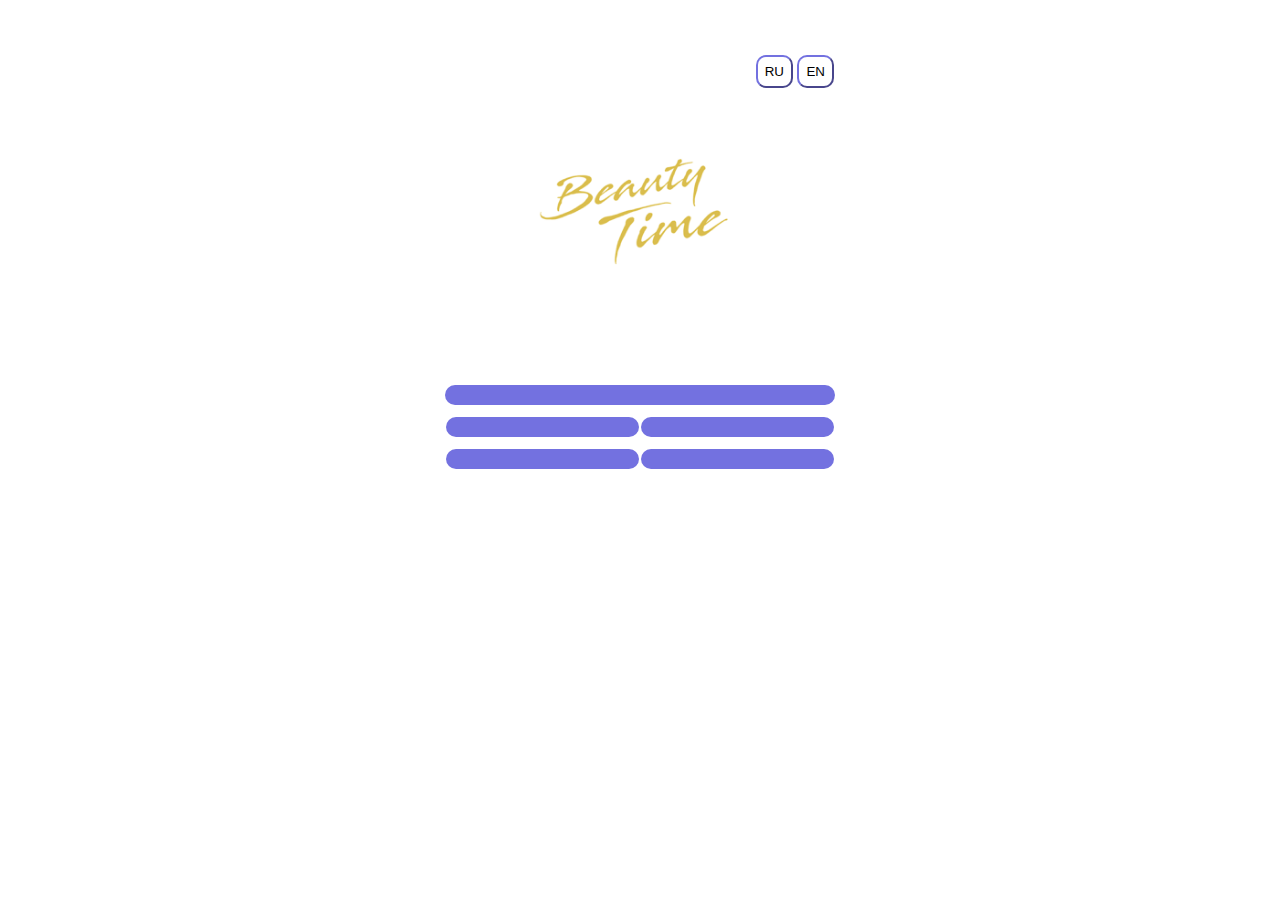
<file: index.html>
<!DOCTYPE html>
<html lang="ru">
  <head>
    <meta charset="UTF-8" />
    <meta name="viewport" content="width=device-width, initial-scale=1.0" />
    <link rel="stylesheet" href="./css/style.css" />
    <title>Beauty procedures</title>
  </head>

  <body>
    <div class="container">
      <h1 data-lang="welcome-message" class="header"></h1>
      <!-- <div class="usercard" id="usercard"></div> -->
      <!-- Выпадающий список для выбора языка -->
      <div class="langbox">
        <!-- <select class="language-selector" id="languageSelector">
          <option value="ru" selected>Русский</option>
          <option value="en">English</option>
        </select> -->
        <button data-btn="ru" class="switch-language-btn">RU</button>
        <button data-btn="en" class="switch-language-btn">EN</button>

        <!-- Кнопка для смены языка -->
        <!-- <button id="changeLanguageButton">Change Language</button> -->
      </div>

      <div class="main__image-container">
        <img class="img" src="images/Без названия.png" />
      </div>

      <div class="btns">
        <div class="inner-long">
          <a
            data-lang="button-signup-for-service"
            href="/templates/services.html"
            class="btn-link lang-button-signup-for-service"
            id="btn1"
          ></a>
        </div>

        <div class="inner">
          <div class="inner-inside">
            <div class="item">
              <a
                data-lang="button-my-notes"
                href="/templates/mynotes.html"
                class="btn-link lang-button-my-notes"
                id="btn2"
              ></a>
            </div>
            <div class="item">
              <a
                data-lang="button-my-data"
                href="/templates/preprofile.html"
                class="btn-link"
                id="btn3"
              ></a>
            </div>
          </div>
          <div class="inner-inside">
            <div class="item">
              <a
                data-lang="button-salons"
                href="/templates/salons.html"
                class="btn-link lang-button-salons"
                id="btn4"
              ></a>
            </div>
            <div class="item">
              <a
                data-lang="button-about-us"
                href="/templates/about.html"
                class="btn-link lang-button-about-us"
                id="btn5"
              >
              </a>
            </div>
          </div>
        </div>
      </div>
    </div>
    <script src="https://telegram.org/js/telegram-web-app.js"></script>
    <script type="module" src="./utils/language.js"></script>
    <script type="module" src="index.js"></script>
  </body>
</html>
</file>
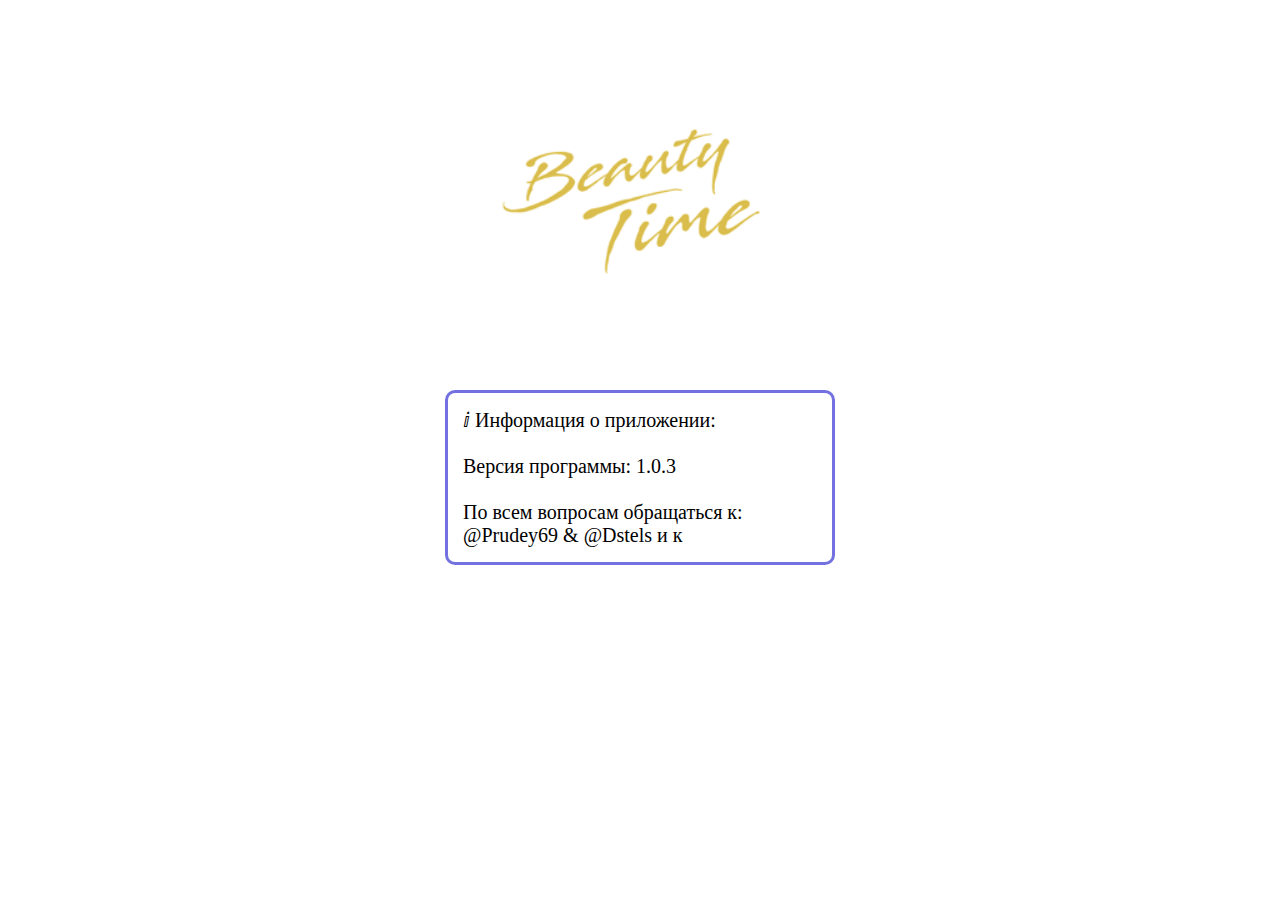
<file: about.html>
<!DOCTYPE html>
<html lang="ru">
  <head>
    <meta charset="UTF-8" />
    <meta name="viewport" content="width=device-width, initial-scale=1.0" />
    <link rel="stylesheet" href="/css/about.css" />
    <title>Beauty procedures</title>
  </head>

  <body>
    <div class="container__about">
      <div class="image__about-container">
        <img class="image__about" src="images/Без названия.png" />
      </div>
      <p class="info">
        &#8520; Информация о приложении: <br /><br />Версия программы: 1.0.3
        <br /><br />По всем вопросам обращаться к: @Prudey69 & @Dstels и к
        <span id="testfromserver" class="testfromserver"></span>
      </p>
    </div>

    <script src="https://telegram.org/js/telegram-web-app.js"></script>
    <script type="module" src="index.js"></script>
  </body>
</html>
</file>
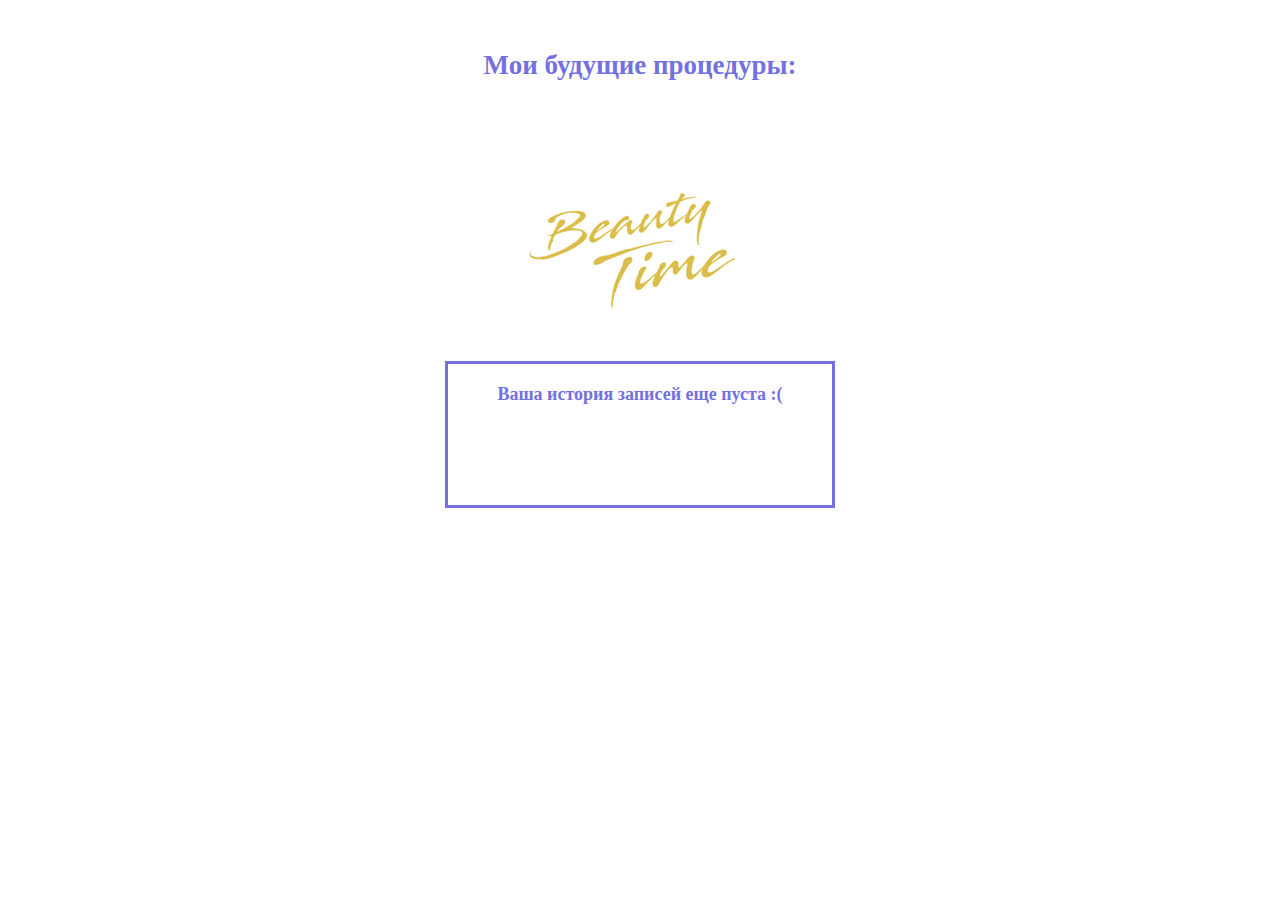
<file: mynotes.html>
<!DOCTYPE html>
<html lang="ru">
  <head>
    <meta charset="UTF-8" />
    <meta name="viewport" content="width=device-width, initial-scale=1.0" />
    <link rel="stylesheet" href="/css/mynotes.css" />
    <title>Beauty procedures</title>
  </head>

  <body>
    <div class="mynotes__container">
      <h1 class="mynotes__header">Мои будущие процедуры:</h1>
      <div class="mynotes__image-container">
        <img class="mynotes__image" src="images/Без названия.png" />
      </div>
      <p class="textwithoutnotes">Ваша история записей еще пуста :(</p>
    </div>
    <script src="https://telegram.org/js/telegram-web-app.js"></script>
    <script type="module" src="/index.js"></script>
  </body>
</html>
</file>
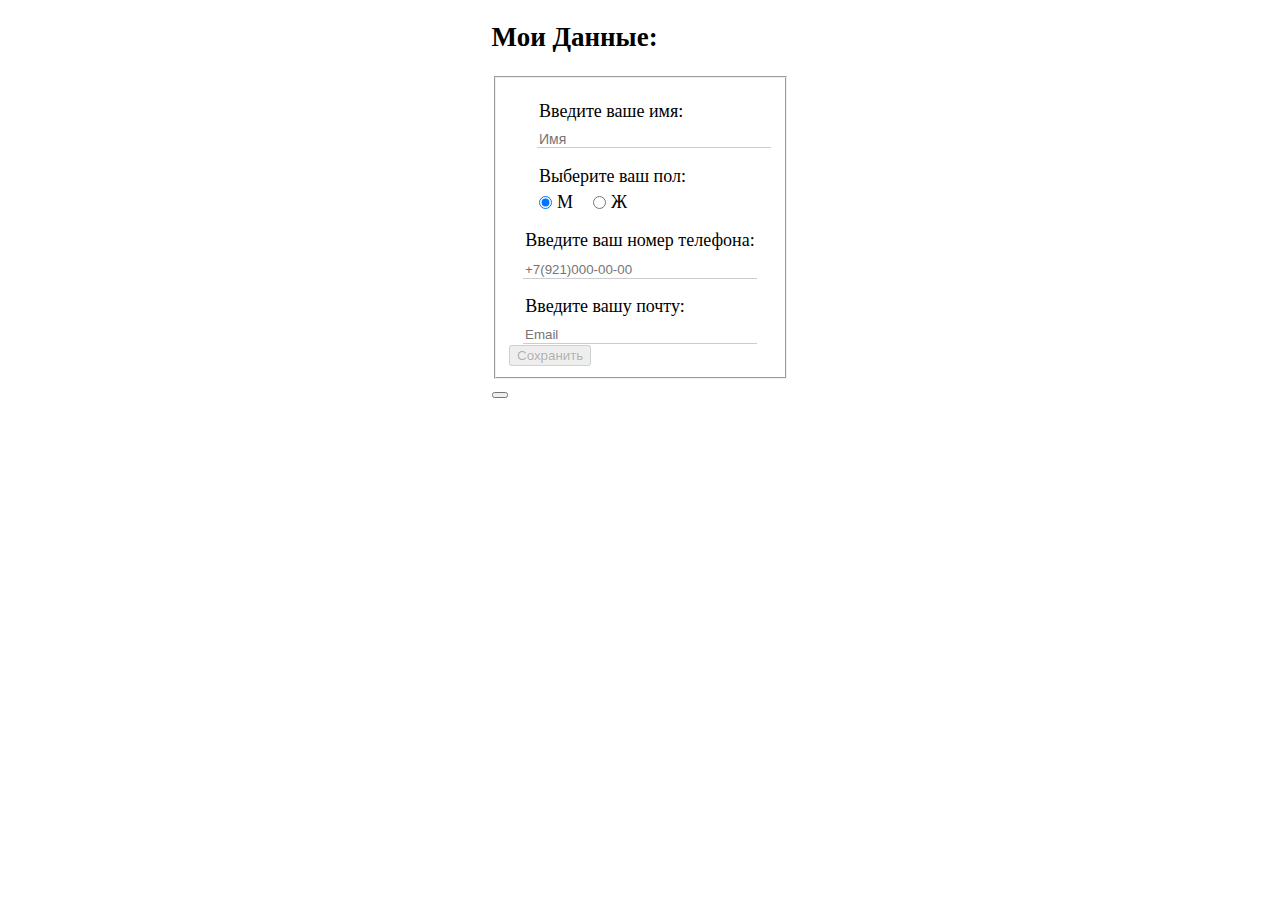
<file: profile.html>
<!DOCTYPE html>
<html lang="ru">
  <head>
    <meta charset="UTF-8" />
    <meta name="viewport" content="width=device-width, initial-scale=1.0" />
    <link rel="stylesheet" href="/css/style.css" />
    <link rel="stylesheet" href="/css/profile.css" />
    <link rel="stylesheet" href="/css/errors.css" />
    <title>Beauty procedures</title>
  </head>

  <body>
    <div class="popup popup_opened popup_type_edit-avatar" id="popup">
      <div class="popup__container">
        <h2 class="popup__header">Мои Данные:</h2>
        <form
          id="formEditProfile"
          name="form-edit-profile"
          class="popup__form popup__form_edit-profile"
          novalidate
        >
          <fieldset class="popup__fieldset">
            <p class="name_paragraph">Введите ваше имя:</p>
            <input
              id="name-input"
              class="profile_name popup__input popup__input_type_edit-name"
              name="name"
              required
              placeholder="Имя"
              type="url"
            />
            <div
              class="form__inputs_error name__input-error"
              id="name-input-error"
            >
              Введите ваше имя
            </div>

            <p class="gender_paragraph">Выберите ваш пол:</p>
            <div class="radio_inputs">
              <input
                type="radio"
                class="profile_gender popup__input"
                id="m_gender"
                name="gender"
                value="М"
                checked
              />
              <label class="radio_label" for="m_gender">М</label><br />
              <!-- <div
                class="form__inputs_error gender__input-error"
                id="m_gender-error"
              >
                Выберите ваш пол
              </div> -->
              <input
                type="radio"
                class="profile_gender popup__input"
                id="f_gender"
                name="gender"
                value="Ж"
              />
              <label class="radio_label" for="f_gender">Ж</label><br />
              <div
                class="form__inputs_error gender__input-error"
                id="gender-error"
              >
                Нужно указать ваш пол
              </div>
            </div>

            <div class="inputs__container">
              <p class="phone_paragraph">Введите ваш номер телефона:</p>
              <input
                class="profile_number popup__input"
                id="phoneNumber"
                type="tel"
                value=""
                name="phoneNumber"
                aria-label="Please enter your phone number"
                placeholder="+7(921)000-00-00"
              />
              <div
                class="form__inputs_error phone__input-error"
                id="phoneNumber-error"
              >
                Введите ваш номер телефона
              </div>
              <p class="email_paragraph">Введите вашу почту:</p>
              <input
                id="email-input"
                class="profile_email popup__input"
                type="email"
                name="email"
                required
                placeholder="Email"
              />
              <div
                class="form__inputs_error email__input-error"
                id="email-input-error"
              >
                Некорректный адрес почты
              </div>
            </div>
            <button
              type="submit"
              id="submitButton"
              disabled
              class="popup__submit popup__submitAddCard"
            >
              Сохранить
            </button>
          </fieldset>
        </form>
        <button type="button" class="popup__close" id="close-btn"></button>
      </div>
    </div>

    <script src="https://telegram.org/js/telegram-web-app.js"></script>
    <script type="module" src="/index.js"></script>
  </body>
</html>
</file>
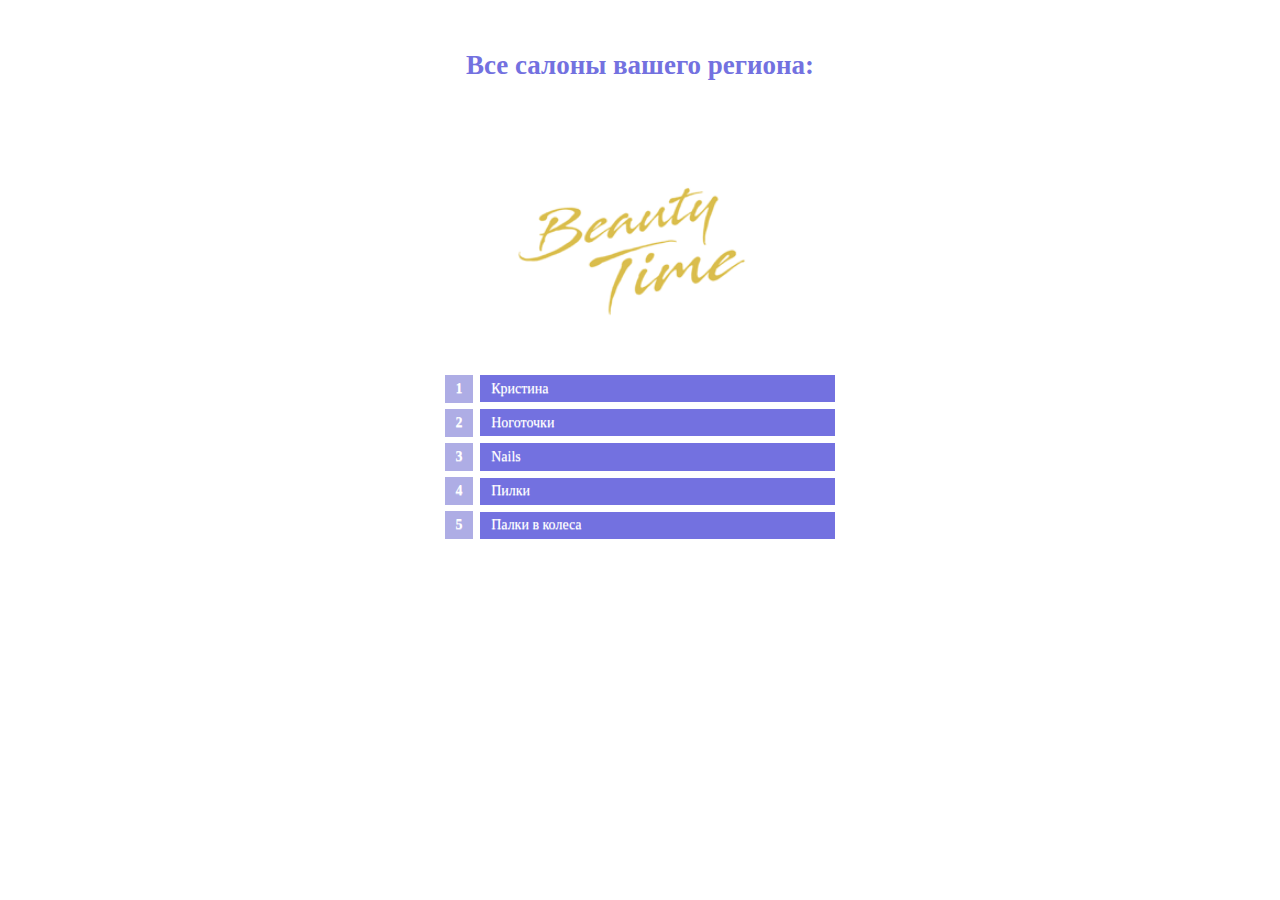
<file: salons.html>
<!DOCTYPE html>
<html lang="ru">
  <head>
    <meta charset="UTF-8" />
    <meta name="viewport" content="width=device-width, initial-scale=1.0" />
    <link rel="stylesheet" href="/css/salons.css" />
    <title>Beauty procedures</title>
  </head>

  <body>
    <div class="salons__container">
      <h1 class="salons__header">Все салоны вашего региона:</h1>
      <div class="salons__image-container">
        <img class="salons__image" src="images/Без названия.png" />
      </div>
      <ul class="salons__list">
        <li class="salons__item"><a href="#">Кристина</a></li>
        <li class="salons__item"><a href="#">Ноготочки</a></li>
        <li class="salons__item"><a href="#">Nails</a></li>
        <li class="salons__item"><a href="#">Пилки</a></li>
        <li class="salons__item"><a href="#">Палки в колеса</a></li>
      </ul>
    </div>
    <script src="https://telegram.org/js/telegram-web-app.js"></script>
    <script type="module" src="/index.js"></script>
  </body>
</html>
</file>
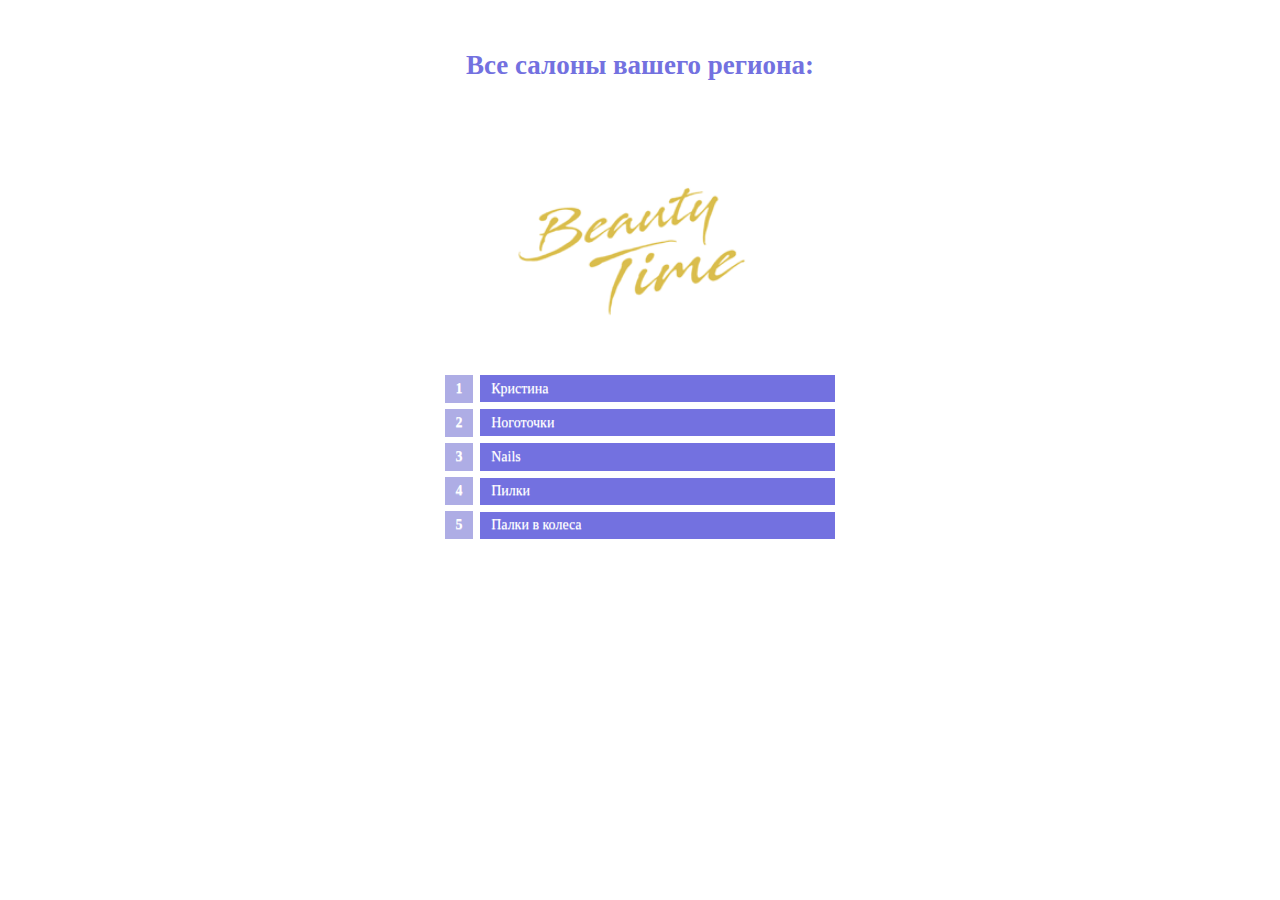
<file: services.html>
<!DOCTYPE html>
<html lang="ru">
  <head>
    <meta charset="UTF-8" />
    <meta name="viewport" content="width=device-width, initial-scale=1.0" />
    <link rel="stylesheet" href="/css/services.css" />
    <title>Beauty procedures</title>
  </head>

  <body>
    <div class="services__container">
      <h1 class="services__header">Все салоны вашего региона:</h1>
      <div class="services__image-container">
        <img class="services__image" src="images/Без названия.png" />
      </div>
      <ul class="services__list">
        <li class="services__item"><a href="#">Кристина</a></li>
        <li class="services__item"><a href="#">Ноготочки</a></li>
        <li class="services__item"><a href="#">Nails</a></li>
        <li class="services__item"><a href="#">Пилки</a></li>
        <li class="services__item"><a href="#">Палки в колеса</a></li>
      </ul>
    </div>
    <script src="https://telegram.org/js/telegram-web-app.js"></script>
    <script type="module" src="/index.js"></script>
  </body>
</html>
</file>
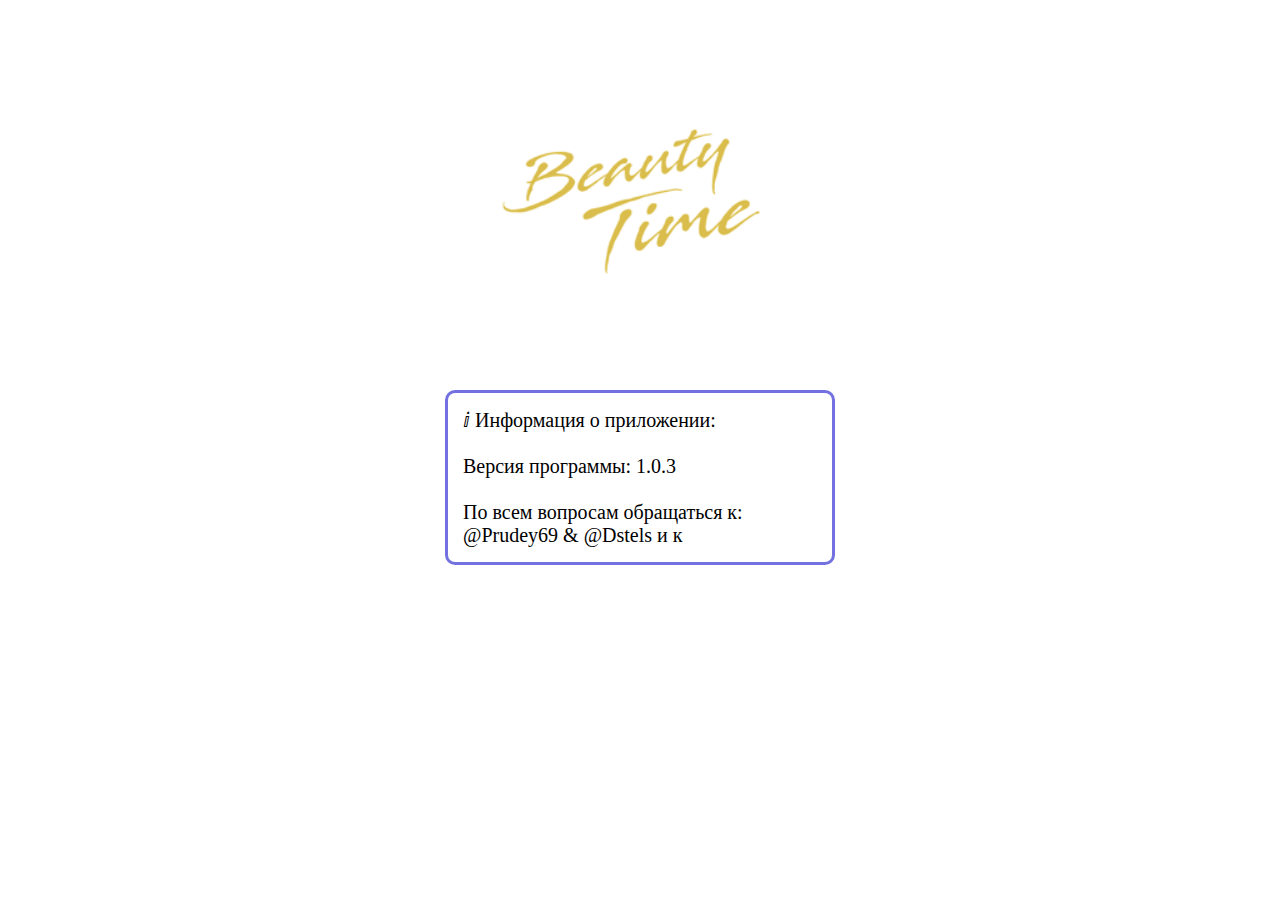
<file: templates/about.html>
<!DOCTYPE html>
<html lang="ru">
  <head>
    <meta charset="UTF-8" />
    <meta name="viewport" content="width=device-width, initial-scale=1.0" />
    <link rel="stylesheet" href="/css/about.css" />
    <title>Beauty procedures</title>
  </head>

  <body>
    <div class="container__about">
      <div class="image__about-container">
        <img class="image__about" src="/images/Без названия.png" />
      </div>
      <p class="info">
        &#8520; Информация о приложении: <br /><br />Версия программы: 1.0.3
        <br /><br />По всем вопросам обращаться к: @Prudey69 & @Dstels и к
        <span id="testfromserver" class="testfromserver"></span>
      </p>
    </div>

    <script src="https://telegram.org/js/telegram-web-app.js"></script>
    <script type="module" src="/js/about.js"></script>
  </body>
</html>
</file>
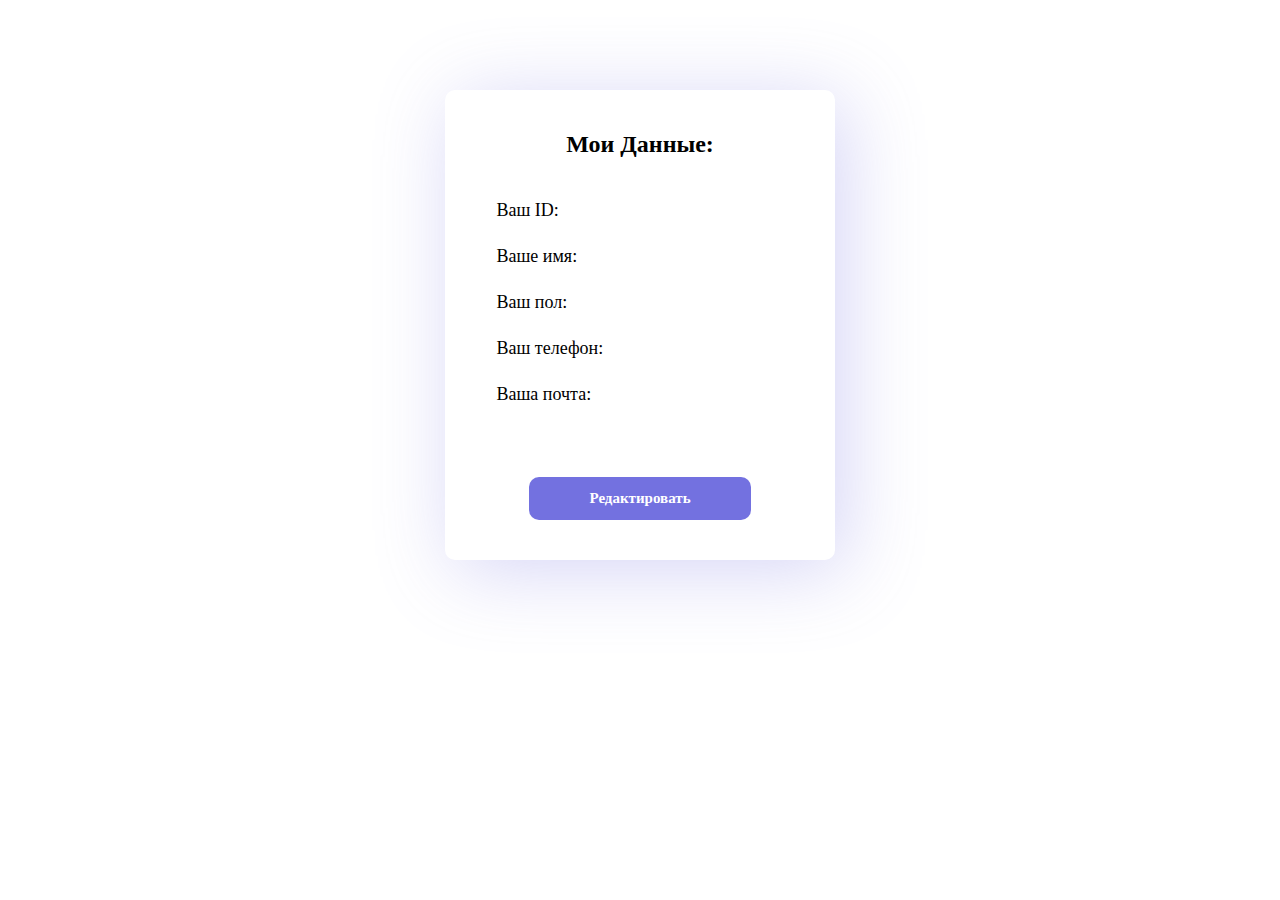
<file: templates/preprofile.html>
<!DOCTYPE html>
<html lang="ru">
  <head>
    <meta charset="UTF-8" />
    <meta name="viewport" content="width=device-width, initial-scale=1.0" />
    <link rel="stylesheet" href="/css/preprofile.css" />
    <title>Beauty procedures</title>
  </head>

  <body>
    <div class="popup popup_opened popup_type_edit-avatar" id="popup">
      <div class="popup__container">
        <h2 class="popup__header">Мои Данные:</h2>
        <div
          id="formEditProfile"
          name="form-edit-profile"
          class="popup__form popup__form_edit-profile"
        >
          <fieldset class="popup__fieldset">
            <p id="userID" class="id_paragraph">Ваш ID:</p>
            <p id="userName" class="name_paragraph">Ваше имя:</p>
            <p id="userGender" class="gender_paragraph">Ваш пол:</p>
            <p id="userPhone" class="phone_paragraph">Ваш телефон:</p>
            <p id="userEmail" class="email_paragraph">Ваша почта:</p>
          </fieldset>
          <a href="/templates/profile.html" class="profile__edit-button"
            >Редактировать</a
          >
        </div>
      </div>
    </div>

    <script src="https://telegram.org/js/telegram-web-app.js"></script>
    <script type="module" src="/js/preprofile.js"></script>
  </body>
</html>
</file>
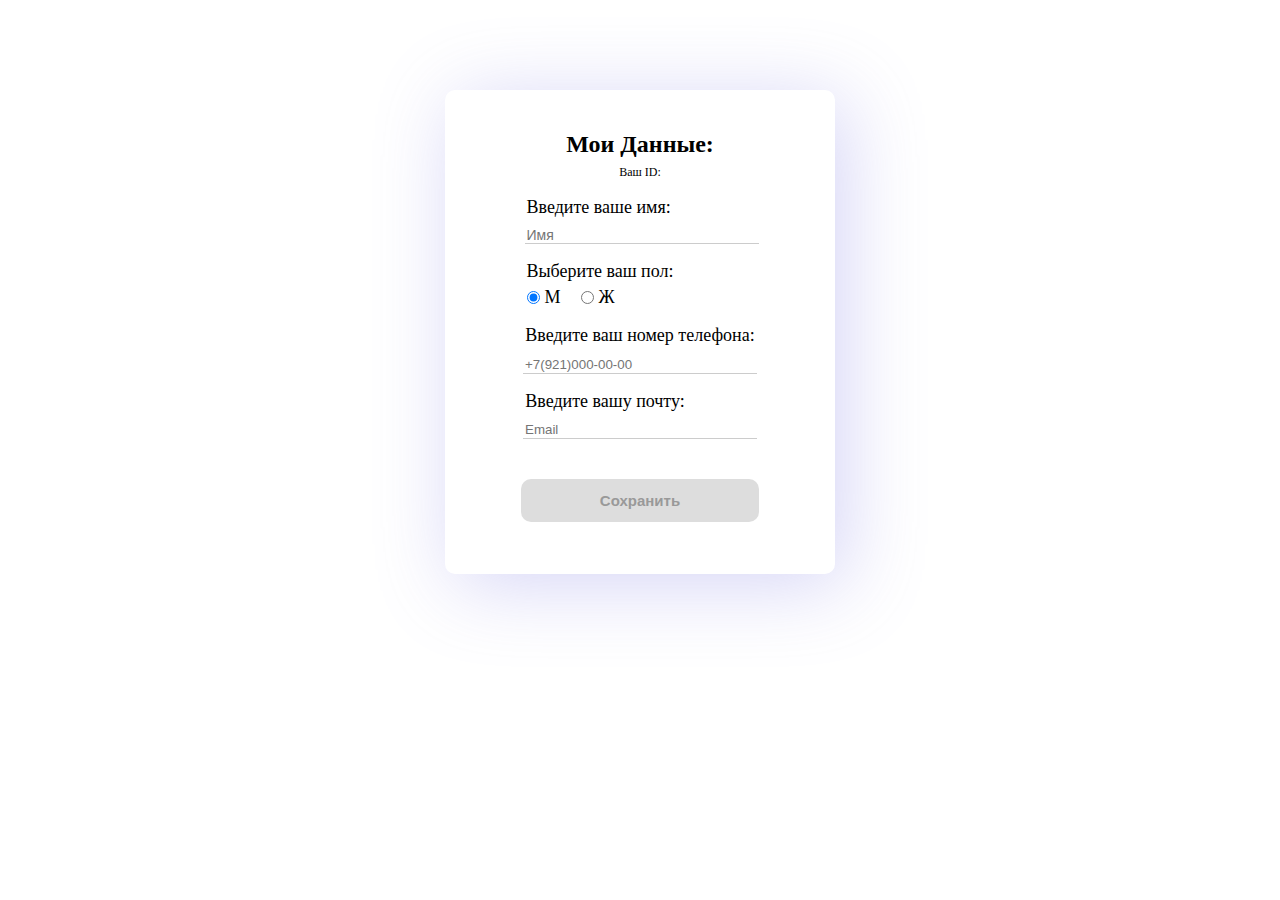
<file: templates/profile.html>
<!DOCTYPE html>
<html lang="ru">
  <head>
    <meta charset="UTF-8" />
    <meta name="viewport" content="width=device-width, initial-scale=1.0" />
    <link rel="stylesheet" href="/css/profile.css" />
    <link rel="stylesheet" href="/css/style.css" />
    <link rel="stylesheet" href="/css/errors.css" />
    <title>Beauty procedures</title>
  </head>

  <body>
    <div class="popup popup_opened popup_type_edit-avatar" id="popup">
      <div class="profile__container">
        <h2 class="profile__header">Мои Данные:</h2>
        <form
          id="formEditProfile"
          name="form-edit-profile"
          class="profile__form popup__form_edit-profile"
          novalidate
        >
          <fieldset class="profile__fieldset">
            <p id="userID" class="profile__id">Ваш ID:</p>
            <p class="name_paragraph">Введите ваше имя:</p>
            <input
              id="name-input"
              class="profile_name popup__input popup__input_type_edit-name"
              name="name"
              required
              placeholder="Имя"
              type="url"
            />
            <div
              class="form__inputs_error name__input-error"
              id="name-input-error"
            >
              Введите ваше имя
            </div>

            <p class="gender_paragraph">Выберите ваш пол:</p>
            <div class="radio_inputs">
              <input
                type="radio"
                class="profile_gender popup__input"
                id="m_gender"
                name="gender"
                value="М"
                checked
              />
              <label class="radio_label" for="m_gender">М</label><br />
              <!-- <div
                class="form__inputs_error gender__input-error"
                id="m_gender-error"
              >
                Выберите ваш пол
              </div> -->
              <input
                type="radio"
                class="profile_gender popup__input"
                id="f_gender"
                name="gender"
                value="Ж"
              />
              <label class="radio_label" for="f_gender">Ж</label><br />
              <div
                class="form__inputs_error gender__input-error"
                id="gender-error"
              >
                Нужно указать ваш пол
              </div>
            </div>

            <div class="inputs__container">
              <p class="phone_paragraph">Введите ваш номер телефона:</p>
              <input
                class="profile_number popup__input"
                id="phoneNumber"
                type="tel"
                value=""
                name="phoneNumber"
                aria-label="Please enter your phone number"
                placeholder="+7(921)000-00-00"
              />
              <div
                class="form__inputs_error phone__input-error"
                id="phoneNumber-error"
              >
                Введите ваш номер телефона
              </div>
              <p class="email_paragraph">Введите вашу почту:</p>
              <input
                id="email-input"
                class="profile_email popup__input"
                type="email"
                name="email"
                required
                placeholder="Email"
              />
              <div
                class="form__inputs_error email__input-error"
                id="email-input-error"
              >
                Некорректный адрес почты
              </div>
            </div>
            <button
              type="submit"
              id="submitButton"
              disabled
              class="profile__submit popup__submitAddCard"
            >
              Сохранить
            </button>
          </fieldset>
        </form>
        <!-- <button type="button" class="profile__close" id="close-btn"></button> -->
      </div>
    </div>

    <script src="https://telegram.org/js/telegram-web-app.js"></script>
    <script type="module" src="/js/profile.js"></script>
    <!-- <script type="module" src="/js/preprofile.js"></script> -->
  </body>
</html>
</file>
<file: css/style.css>
body {
	margin: 0;
	padding: 0;
	font-size: 18px;
	color: var(--tg-theme-text-color);
	background: var(--tg-theme-bg-color);
}

.container {
    padding-top:70px;
	width: 390px;
    margin: 20px auto;
    position: relative;
}
.inner-long {
    margin-bottom: 6px;
    transition: 0.4s ease-out;
    border-radius: 10px;
    opacity: 1;
    
}

.inner-long:hover {
    background: rgb(10, 133, 216);
    opacity: 0.7;
}
.btns {
    margin-top: 100px;
    display: flex;
	flex-direction: column;
}

.inner {
    display: flex;
    flex-direction: row;
}
.inner-inside {
    margin-bottom: 7px;
    display: flex;
    width: 100%;
    flex-direction: column;
}

.header {
    margin: 0;
    text-align: center;
    color: #7371e0;
    padding-bottom: 40px;
}

.img {
	width: 150px;
    border-radius: 10%;
    margin-left: 30%;
    transform: scale(1.37);
}

.item {
	text-align: center;
    border-color: white;
    border-style: solid;
    border-width: 1px 1px;
    margin-bottom: 5px;
    transition: 0.4s ease-out;
    opacity: 1;
    border-radius: 10px;
}

.item:hover {
    background: rgb(10, 133, 216);
    opacity: 0.7;
}
.switch-language-btn {
    border-radius: 10px;
    padding: 7px;
    background: #fff;
    border-color: #7371e0;
}
.switch-language-btn-active {
    color: #fff;
    border-radius: 10px;
    border: none;
    border-color: white;
    text-decoration: none;
    background: #7371e0;
}

.btn-link {
    text-align: center;
    width:100%;
	display: inline-block;
    cursor: pointer;
	padding: 10px 0px;
	border: none;
	background: #7371e0;
	border-radius: 10px;
    text-decoration: none;
	color: #fff;
	font-weight: 700;
	/* transition: 0.3s ease-out;
    opacity: 1; */
}

.btn {
    width: 100%;
	display: inline-block;
    cursor: pointer;
	padding: 10px 20px;
	border: none;
	background: #7371e0;
	border-radius: 10px;
	color: #fff;
	font-weight: 700;
	transition: 0.3s ease-out;
    opacity: 1;
}

.btn:first-of-type {
    margin-bottom: 40px;
}

.btn:hover {
	background: rgb(10, 133, 216);
    opacity: 0.7;
}

.btn_edit-profile {
    width:154px;
    margin-left: 120px;
    cursor: pointer;
	padding: 10px 20px;
	border: none;
	background: #7371e0;
	border-radius: 10px;
	color: #fff;
	text-transform: uppercase;
	font-weight: 700;
	transition: 0.3s ease-out;
    opacity: 1;
}

.usercard {
	text-align: right;
    font-size: 20px;
    color: #7371e0;
}
.langbox {
    position: absolute;
    right:1px;
    top:35px;
}
.language-selector {
    padding: 3px;
    border-radius: 10px;
    color: #7371e0;
    border-style: solid;
    border-width: 1px 1px;
}
</file>
<file: css/about.css>
body {
	margin: 0;
	padding: 0;
	font-size: 18px;
	color: var(--tg-theme-text-color);
	background: var(--tg-theme-bg-color);
}


.container__about {
    padding-top: 10px;
	width: 390px;
    margin: 20px auto 0;
}

.info {
    padding: 15px;
    border-radius: 10px;
    border-width:1;
    font-weight: 500;
    border-color: #7371e0;
    border-style: solid;
    font-size: 20px;
}

.image__about {
    margin-left: 20%;
    transform: scale(1.25);
}

.back-arrow {
    color: #7371e0;
    text-decoration: none;
    cursor: pointer;
    transition: 0.4s ease-out;
    opacity: 1;
}
.back-arrow:hover {
    opacity: 0.7;
}

.image__about-container {
    margin-bottom: 80px;
    margin-top: 50px;
}
</file>
<file: css/mynotes.css>
body {
	margin: 0;
	padding: 0;
	font-size: 18px;
	color: var(--tg-theme-text-color);
	background: var(--tg-theme-bg-color);
}

.mynotes__container {
    padding-top: 10px;
	width: 390px;
    margin: 20px auto 0;
}

.back-arrow {
    color: #7371e0;
    text-decoration: none;
    cursor: pointer;
    transition: 0.4s ease-out;
    opacity: 1;
}
.back-arrow:hover {
    opacity: 0.7;
}

.mynotes__header {
    margin: 0;
    font-weight: 900;
    font-size: 27px;
    color: #000000;
    padding: 20px 0 0 0;
    text-align: center;
    color: #7371e0;

}

.mynotes__image-container {
    margin-top: 50px;
}

.mynotes__image {
    margin-left: 20%;
    transform: scale(1);
}

.textwithoutnotes {
    margin: 0;
    font-weight: 900;
    font-size: 24   px;
    color: #000000;
    padding: 20px 0 0 0;
    text-align: center;
    color: #7371e0;
    border-color: #7371e0;
    border-style: solid;
    padding-bottom: 100px;
}
</file>
<file: css/profile.css>
body {
	margin: 0;
	padding: 0;
	font-size: 18px;
	color: var(--tg-theme-text-color);
	background: var(--tg-theme-bg-color);
}

.radio_inputs {
    display: flex;
    flex-direction: row;
    margin-top:5px;
    margin-left:30px;
}
.profile_number {
    border: none;
    width: 230px;
    border-bottom: 1px solid rgba(0, 0, 0, .2);
}

.profile_email {
    border: none;
    width: 230px;
    padding-top:10px;
    border-bottom: 1px solid rgba(0, 0, 0, .2);
}

.profile_gender {
    margin:0;
    padding:0;
}
.profile_gender:last-of-type {
    margin-left: 20px;
}

.radio_label {
    margin-left: 5px;
    color: black;
}

.profile__id {
  margin: 0 auto;
  font-size: 12px;
  color: black;
}

.auth__input{
    margin-top: 15px;
}
.phone_paragraph {
    margin:0;
    margin-top: 17px;
    margin-bottom: 10px;
    color: black;
}
.name_paragraph {
    margin:0;
    margin-left: 30px;
    margin-top: 17px;
    color: black;
}

.gender_paragraph {
    margin:0;
    margin-left: 30px;
    margin-top: 17px;
    color: black;
}

.email_paragraph {
    margin:0;
    margin-top: 17px;
    margin-right: 70px;
    color: black;
}

/* popup */
.popup {
    position: relative;
    width: 100%;
    display: flex;
    top: 0;
    bottom: 0;
    left: 0;
    right: 0;
    align-items: center;
    justify-content: center;
    z-index: 100;
    visibility: hidden;
    transition: visibility .4s, opacity .4s linear;
    opacity: 0;
}

.popup_opened {
    visibility: visible;
    opacity: 1;
  }

.profile__container{
    margin-top: 90px;
    width: 390px;
    position: relative;
    background: #FFFFFF;
    box-shadow: 10px 10px 80px rgba(115, 113, 224, 0.3);
    border-radius: 10px;
  }

  .profile__form {
    margin: 0 auto;
    box-sizing: border-box;
    padding: 0 36px 10px 36px;
    background: #FFFFFF;
    border-radius: 10%;
    width: 390px;
  }
  
  .profile_name {
    margin: 0;
    margin-left: 28px;
    padding-top: 10px;
    padding-left: auto;
    padding-right: auto;
    width: 230px;
    height: 14px;
    border: none;
    border-bottom: 1px solid rgba(0, 0, 0, .2);
    font-weight: normal;
    font-size: 14px;
    line-height: 1.2;
    color: #000000;
    transition: padding .3s ease;
  }
  

  .profile__fieldset {
    display: flex;
    flex-direction: column;
    border: none;
    box-sizing: border-box;
  }
  
  .profile__header {
    margin: 0;
    text-align: center;
    font-weight: 900;
    font-size: 24px;
    line-height: 1.21;
    color: #000000;
    padding: 40px 0 0 0;
  }

  .profile__submit {
    margin: 0 auto;
    width: 83%;
    margin-top: 40px;
    margin-bottom: 30px;
    color: #fff;
    cursor: pointer;
    border: none;
    background: rgb(115, 113, 224);
    border-radius: 10px;
    font-weight: 600;
    transition: 0.3s ease-out;
    padding: 13px 0px;
    opacity: 1;
    font-size: 15px;
  }

  .profile__submit:hover {
    opacity: 0.7;
  }


  .profile__submit:disabled {
    background-color: #ddd; /* Изменение цвета фона */
    color: #999; /* Изменение цвета текста */
    cursor: not-allowed; /* Изменение курсора */
  }

  .inputs__container {
    position: relative;
    display: flex;
    flex-direction: column;
    align-items: center;
  }
  
  .profile__close {
    position: absolute;
    width: 20px;
    height: 20px;
    top: -23px;
    right: -23px;
    cursor: pointer;
    background-image: url(../images/closeicon.svg);
    background-repeat: no-repeat;
    background-color: transparent;
    border: none;
    background-position: center;
    transition: opacity .3s ease;
  }

  .popup__close:hover{
    opacity: 0.6;
  }


/* .back-arrow {
  color: #7371e0;
  text-decoration: none;
  cursor: pointer;
  transition: 0.4s ease-out;
  opacity: 1;
}

.back-arrow-container {
  margin-left: 90px;
  transform: translateY(20px);
  cursor: pointer;
  z-index: 200;
  position: absolute;
}

.back-arrow:hover {
  opacity: 0.7;
} */
</file>
<file: css/errors.css>
.form__inputs_error{
    position: absolute;
    /* top: em(83);
    left: em(10); */
    color: red;
    visibility: hidden;
}
/* .form__inputs_error#check-error {
    top: 10px;
} */
.error-visible {
    visibility: visible;
}

.name__input-error {
    margin-top: 65px;
    margin-left: 30px;
    font-size: 14px;
}
.phone__input-error {
    margin-top: 67px;
    margin-right: 43px;
    font-size: 15px;
}
.email__input-error {
    margin-top: 132px;
    margin-right: 56px;
    font-size: 15px;
}
.gender__input-error {
    margin-top: 20px;
    font-size: 14px;
}
</file>
<file: css/salons.css>
body {
	margin: 0;
	padding: 0;
	font-size: 18px;
	color: var(--tg-theme-text-color);
	background: var(--tg-theme-bg-color);
}

.salons__container {
    padding-top: 10px;
	width: 390px;
    margin: 20px auto 0;
}

.back-arrow {
    color: #7371e0;
    text-decoration: none;
    cursor: pointer;
    transition: 0.4s ease-out;
    opacity: 1;
}
.back-arrow:hover {
    opacity: 0.7;
}

.salons__list {
        counter-reset: li; 
        list-style: none; 
        font: 14px "Trebuchet MS", "Lucida Sans";
        padding: 0;
        text-shadow: 0 1px 0 rgba(255,255,255,.5);
    }
    .salons__list a {
        position: relative;
        display: block;
        padding: .4em .4em .4em .8em;
        margin: .5em 0 .5em 2.5em;
        background: #7371e0;
        color:white;
        text-decoration: none;
        transition: 0.4s ease-out;
        opacity: 1;
    }
    .salons__list a:hover {
        background: #DCDDE1;
        opacity: 0.8;
    }       
    .salons__list a::before {
        content: counter(li);
        counter-increment: li;
        position: absolute;
        left: -2.5em;
        top: 50%;
        margin-top: -1em;
        background: #aeade5;
        color: white;
        height: 2em;
        width: 2em;
        line-height: 2em;
        text-align: center;
        font-weight: bold;
    }
    .salons__list a::after {
        position: absolute;
        content: "";
        border: .5em solid transparent;
        left: -1em;
        top: 50%;
        margin-top: -.5em;
        transition: 0.4s ease-out;
        opacity: 1;
    }
    .salons__list a:hover::after {
        left: -.5em;
        border-left-color: #9097A2;
        opacity: 0.8;
    }

.salons__header {
    margin: 0;
    font-weight: 900;
    font-size: 27px;
    color: #000000;
    padding: 20px 0 0 0;
    text-align: center;
    color: #7371e0;

}

.salons__image-container {
    margin-top: 50px;
}

.salons__image {
    margin-left: 20%;
    transform: scale(1.1);
}
</file>
<file: css/services.css>
body {
	margin: 0;
	padding: 0;
	font-size: 18px;
	color: var(--tg-theme-text-color);
	background: var(--tg-theme-bg-color);
}

.services__container {
    padding-top: 10px;
	width: 390px;
    margin: 20px auto 0;
}

.back-arrow {
    color: #7371e0;
    text-decoration: none;
    cursor: pointer;
    transition: 0.4s ease-out;
    opacity: 1;
}
.back-arrow:hover {
    opacity: 0.7;
}

.services__list {
        counter-reset: li; 
        list-style: none; 
        font: 14px "Trebuchet MS", "Lucida Sans";
        padding: 0;
        text-shadow: 0 1px 0 rgba(255,255,255,.5);
    }
    .services__list a {
        position: relative;
        display: block;
        padding: .4em .4em .4em .8em;
        margin: .5em 0 .5em 2.5em;
        background: #7371e0;
        color:white;
        text-decoration: none;
        transition: 0.4s ease-out;
        opacity: 1;
    }
    .services__list a:hover {
        background: #DCDDE1;
        opacity: 0.8;
    }       
    .services__list a::before {
        content: counter(li);
        counter-increment: li;
        position: absolute;
        left: -2.5em;
        top: 50%;
        margin-top: -1em;
        background: #aeade5;
        color: white;
        height: 2em;
        width: 2em;
        line-height: 2em;
        text-align: center;
        font-weight: bold;
    }
    .services__list a::after {
        position: absolute;
        content: "";
        border: .5em solid transparent;
        left: -1em;
        top: 50%;
        margin-top: -.5em;
        transition: 0.4s ease-out;
        opacity: 1;
    }
    .services__list a:hover::after {
        left: -.5em;
        border-left-color: #9097A2;
        opacity: 0.8;
    }

.services__header {
    margin: 0;
    font-weight: 900;
    font-size: 27px;
    color: #000000;
    padding: 20px 0 0 0;
    text-align: center;
    color: #7371e0;

}

.services__image-container {
    margin-top: 50px;
}

.services__image {
    margin-left: 20%;
    transform: scale(1.1);
}
</file>
<file: css/preprofile.css>
body {
	margin: 0;
	padding: 0;
	font-size: 18px;
	color: var(--tg-theme-text-color);
	background: var(--tg-theme-bg-color);
}

.radio_inputs {
    display: flex;
    flex-direction: row;
    margin-top:5px;
    margin-left:30px;
}
.profile_number {
    border: none;
    width: 230px;
    border-bottom: 1px solid rgba(0, 0, 0, .2);
}

.profile_email {
    border: none;
    width: 230px;
    padding-top:10px;
    border-bottom: 1px solid rgba(0, 0, 0, .2);
}

.profile_gender {
    margin:0;
    padding:0;
}
.profile_gender:last-of-type {
    margin-left: 20px;
}

.radio_label {
    margin-left: 5px;
    color: black;
}

.auth__input{
    margin-top: 15px;
}
.phone_paragraph {
    margin:0;
    margin-top: 25px;
    color: black;
}
.name_paragraph {
    margin:0;
    margin-top: 25px;
    color: black;
}

.gender_paragraph {
    margin:0;
    margin-top: 25px;
    color: black;
}

.email_paragraph {
    margin:0;
    margin-top: 25px;
    color: black;
}

.id_paragraph {
    margin:0;
    margin-top: 25px;
    color: black;
}

/* popup */
.popup {
    position: relative;
    width: 100%;
    display: flex;
    top: 0;
    bottom: 0;
    left: 0;
    right: 0;
    align-items: center;
    justify-content: center;
    z-index: 100;
    visibility: hidden;
    transition: visibility .4s, opacity .4s linear;
    opacity: 0;
}

.popup_opened {
    visibility: visible;
    opacity: 1;
  }

.popup__container{
    margin-top: 90px;
    width: 390px;
    position: relative;
    background: #FFFFFF;
    box-shadow: 10px 10px 80px rgba(115, 113, 224, 0.3);
    border-radius: 10px;
  }

  .popup__form {
    margin: 0 auto;
    box-sizing: border-box;
    padding: 10px 36px 10px 36px;
    background: #FFFFFF;
    border-radius: 10%;
    width: 390px;
  }
  
  .profile_name {
    margin: 0;
    margin-left: 28px;
    padding-top: 10px;
    padding-left: auto;
    padding-right: auto;
    width: 230px;
    height: 14px;
    border: none;
    border-bottom: 1px solid rgba(0, 0, 0, .2);
    font-weight: normal;
    font-size: 14px;
    line-height: 1.2;
    color: #000000;
    transition: padding .3s ease;
  }
  

  .popup__fieldset {
    display: flex;
    flex-direction: column;
    border: none;
    box-sizing: border-box;
  }
  
  .popup__header {
    margin: 0;
    text-align: center;
    font-weight: 900;
    font-size: 24px;
    line-height: 1.21;
    color: #000000;
    padding: 40px 0 0 0;
  }

  .profile__edit-button {
    display: block;
    text-align: center;
    margin: 0 auto;
    width: 70%;
    margin-top: 60px;
    margin-bottom: 30px;
    color: #fff;
    cursor: pointer;
    border: none;
    background: rgb(115, 113, 224);
    border-radius: 10px;
    font-weight: 600;
    transition: 0.3s ease-out;
    padding: 13px 0px;
    opacity: 1;
    font-size: 15px;
    text-decoration: none;
  }

  .profile__edit-button:hover {
    opacity: 0.7;
  }

  .inputs__container {
    position: relative;
    display: flex;
    flex-direction: column;
    align-items: center;
  }
  
  .popup__close {
    position: absolute;
    width: 20px;
    height: 20px;
    top: -23px;
    right: -23px;
    cursor: pointer;
    background-image: url(../images/closeicon.svg);
    background-repeat: no-repeat;
    background-color: transparent;
    border: none;
    background-position: center;
    transition: opacity .3s ease;
  }

  .popup__close:hover{
    opacity: 0.6;
  }
</file>
